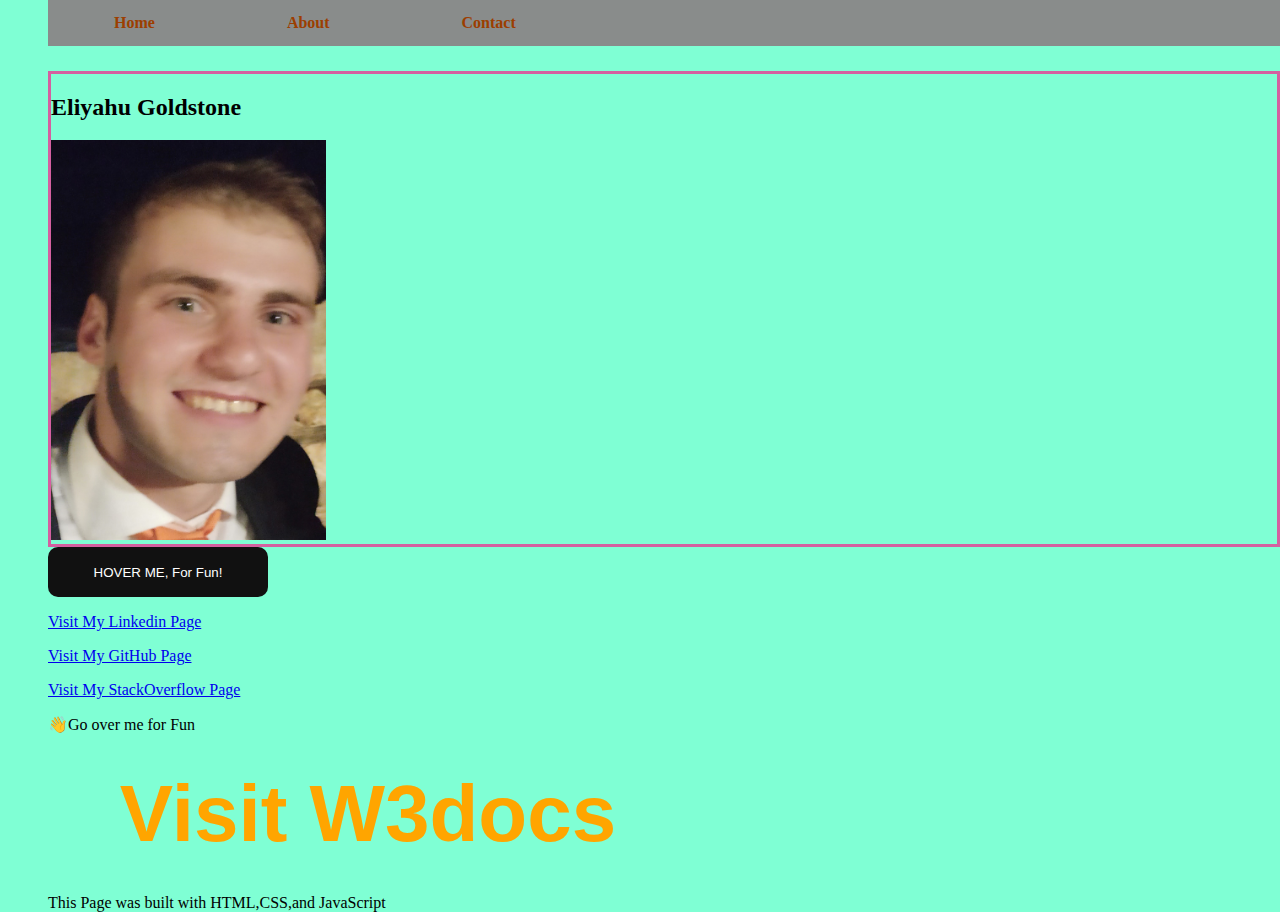
<file: index.html>
<!DOCTYPE html>
<html lang="en">
<head>
  <meta charset="UTF-8">
  <meta http-equiv="X-UA-Compatible" content="IE=edge">
  <meta name="viewport" content="width=device-width, initial-scale=1.0">
  <title>Eli Goldstone</title>
  <link rel="stylesheet" href="CSSCool/love.css">
  

</head>
<body>
 <nav>
  <ul> 
   <li> <a href="index.html">Home</a> </li>
   <li> <a href="about.html">About</a> </li>
    <li> <a href="contact.html">Contact</a> </li>
  </ul> 
  </nav>

  
 <div class="me"> <h2>Eliyahu Goldstone </h2> 
  
  <div class="container"><img src="images/image.jpg" alt="Picture of eli Goldstone" height="400" width="275">   <div class="overlay">
    <div class="text">Eli Goldstone</div>
  </div>
</div>
</div>
<button class="glow-on-hover" type="button">HOVER ME, For Fun!</button>


   <P>
      <a href="https://www.linkedin.com/in/eli-goldstone-340638249/ " target="_blank">Visit My Linkedin Page</a> 
      </p>

   <p> <a href="https://github.com/Eligoldstone" target="_blank">Visit My GitHub Page</a>
    </p>
  
   <p>  <a href="https://stackoverflow.com/users/19826038/eli-goldstone" target="_blank">Visit My StackOverflow Page</a>
  </P>
  <div class="waving" data-hover="👋">Go over me for Fun</div>
  <div class="contain">
     Visit W3docs 
    <a href="https://www.w3docs.com/">
      <span class="link"></span>
    </a>
  </div>

 

  <footer>
    This Page was built with HTML,CSS,and JavaScript
  </footer>
</body>
</html>
</file>
<file: CSSCool/love.css>
nav ul {
  list-style-type: none;
  margin: 0;
  padding: 0;
  overflow: hidden;
  background-color: #898C8B;
  font-weight: bold;
  
  
}

li {
  float: left;
}

li a {
  display: block;
  color: #9C3E00;
  text-align: center;
  padding: 14px 66px;
  text-decoration: none;
}

nav a:hover {
  background-color:#F23030;
}
#Email{
  color: #025159; font-style: italic; 
  
}

.me{
  border: 3px solid rgb(212, 96, 160);
margin-top: 2%;
}

a:hover{
  color: #9C3E00; text-decoration: dashed;
}

body{
  background-color: aquamarine;
  margin: 0;
  padding-left: 3rem;
}

.container {
  position: relative;
  width: 23%;
}

.image {
  display: block;
  width: 100%;
  height: auto;
}

.overlay {
  position: absolute;
  bottom: 0;
  left: 0;
  right: 0;
  background-color: #008CBA;
  overflow: hidden;
  width: 100%;
  height: 100%;
  -webkit-transform: scale(0);
  -ms-transform: scale(0);
  transform: scale(0);
  -webkit-transition: .3s ease;
  transition: .3s ease;
}

.container:hover .overlay {
  -webkit-transform: scale(1);
  -ms-transform: scale(1);
  transform: scale(1);
}

.text {
  color: white;
  font-size: 10px;
  position: absolute;
  top: 50%;
  left: 50%;
  -webkit-transform: translate(-50%, -50%);
  -ms-transform: translate(-50%, -50%);
  transform: translate(-50%, -50%);
  text-align: center;
}

.contain {
  font-size: 5em;
  
  color: orange;
  width: 8em;
  height: 2em;
  line-height: 2;
  text-align: center;
  font-family: Helvetica, Arial, sans-serif;
  font-weight: bold;
  cursor: pointer;
  position: relative;
}
.link {
  position: absolute;
  width: 100%;
  height: 100%;
  top: 0;
  left: 0;
  z-index: 1;
}



.glow-on-hover {
    width: 220px;
    height: 50px;
    border: none;
    outline: none;
    color: #fff;
    background: #111;
    cursor: pointer;
    position: relative;
    z-index: 0;
    border-radius: 10px;
}

.glow-on-hover:before {
    content: '';
    background: linear-gradient(45deg, #ff0000, #ff7300, #fffb00, #48ff00, #00ffd5, #002bff, #7a00ff, #ff00c8, #ff0000);
    position: absolute;
    top: -2px;
    left:-2px;
    background-size: 400%;
    z-index: -1;
    filter: blur(5px);
    width: calc(100% + 4px);
    height: calc(100% + 4px);
    animation: glowing 20s linear infinite;
    opacity: 0;
    transition: opacity .3s ease-in-out;
    border-radius: 10px;
}




.glow-on-hover:hover:before {
    opacity: 1;
}

.waving:before {
  content: attr(data-hover);
  }
  
  .waving:hover {
  animation-name: wave-animation;
  animation-duration: 3.0s;
  animation-iteration-count: infinite;
  transform-origin: 70% 70%;
  }
  
  @keyframes wave-animation {
  0% {
  transform: rotate( 0.0deg)
  }
  10% {
  transform: rotate(14.0deg)
  }
  20% {
  transform: rotate(-8.0deg)
  }
  30% {
  transform: rotate(14.0deg)
  }
  40% {
  transform: rotate(-4.0deg)
  }
  50% {
  transform: rotate(10.0deg)
  }
  60% {
  transform: rotate( 0.0deg)
  }
  100% {
  transform: rotate( 0.0deg)
  }
  }`
</file>
